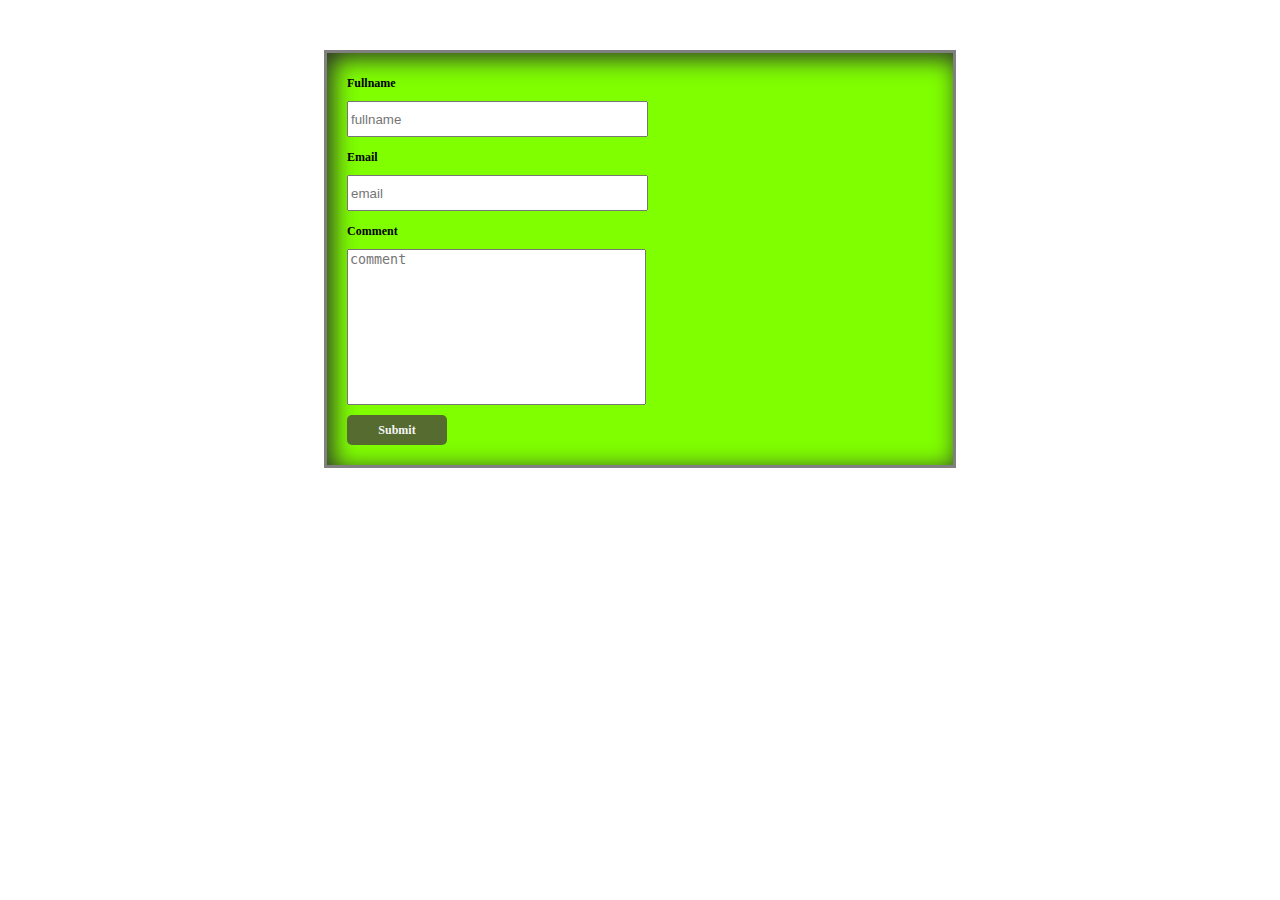
<file: form.html>
<!DOCTYPE html>
<html lang="en">
  <head>
    <meta charset="UTF-8" />
    <meta name="viewport" content="width=device-width, initial-scale=1.0" />
    <title>Document</title>
    <style>
      form {
        width: 50%;
        padding: 20px;
        box-sizing: border-box;
        margin: 50px auto;
        background-color: chartreuse;
        box-shadow: inset 5px 5px 25px #2b2b2b;
        border: 3px solid grey;
      }
      form label {
        display: inline-block;
        font-size: 12px;
        font-weight: bold;
        text-transform: capitalize;
        margin-bottom: 10px;
      }
      input[type="text"],
      input[type="email"],
      textarea {
        display: block;
        width: 50%;
        height: 30px;
        margin-bottom: 10px;
        outline: none;
      }
      textarea {
        resize: none;
        height: 150px;
      }
      input[type="submit"] {
        all: unset;
        display: inline-block;
        width: 100px;
        height: 30px;
        background-color: darkolivegreen;
        border-radius: 5px;
        font-size: 12px;
        font-weight: bold;
        color: whitesmoke;
        font-family: IRAN;
        text-align: center;
        text-transform: capitalize;
        transition: 300ms;
      }
      input[type="submit"]:hover {
        background-color: darkgoldenrod;
        color: darkblue;
      }
    </style>
  </head>
  <body>
    <form action="#" method="post">
      <label for="fullname">fullname</label>
      <input type="text" placeholder="fullname" id="fullname" name="fullname" />
      <label for="email">email</label>
      <input type="email" placeholder="email" id="email" name="email" />
      <label for="comment">comment</label>
      <textarea
        type="text"
        placeholder="comment"
        id="comment"
        name="comment"
      ></textarea>
      <input type="submit" value="submit" />
    </form>
  </body>
</html>
</file>
